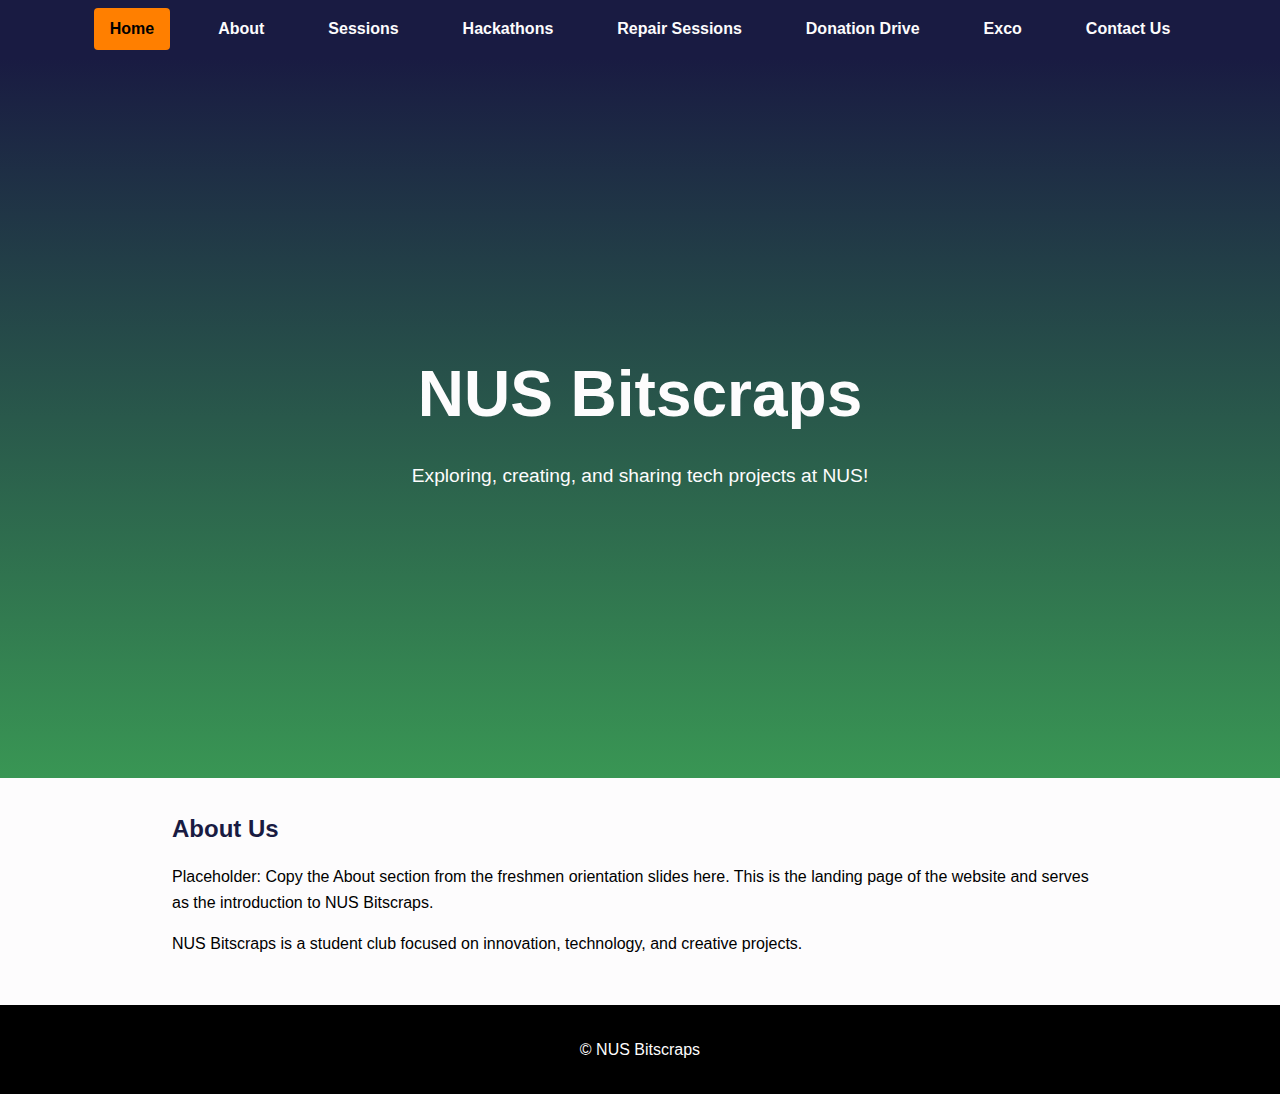
<file: index.html>
<!DOCTYPE html>
<html lang="en">
<head>
  <meta charset="UTF-8">
  <meta name="viewport" content="width=device-width, initial-scale=1.0">
  <title>NUS Bitscraps - About</title>
  <link rel="stylesheet" href="css/style.css">
</head>
<body>

<!-- Header / Navigation -->
<header id="main-nav"></header>

<!-- Cover Section -->
<section class="cover">
  <h1>NUS Bitscraps</h1>
  <p>Exploring, creating, and sharing tech projects at NUS!</p>
</section>

<!-- About Section -->
<main class="tab-content active">
  <h2>About Us</h2>
  <p>
    Placeholder: Copy the About section from the freshmen orientation slides here.
    This is the landing page of the website and serves as the introduction to NUS Bitscraps.
  </p>
  <p>
    NUS Bitscraps is a student club focused on innovation, technology, and creative projects.
  </p>
</main>

<!-- Social / Footer -->
<footer class="social">
  <p>© NUS Bitscraps</p>
</footer>

<!-- JS -->
<script src="js/nav.js"></script>

</body>
</html>
</file>
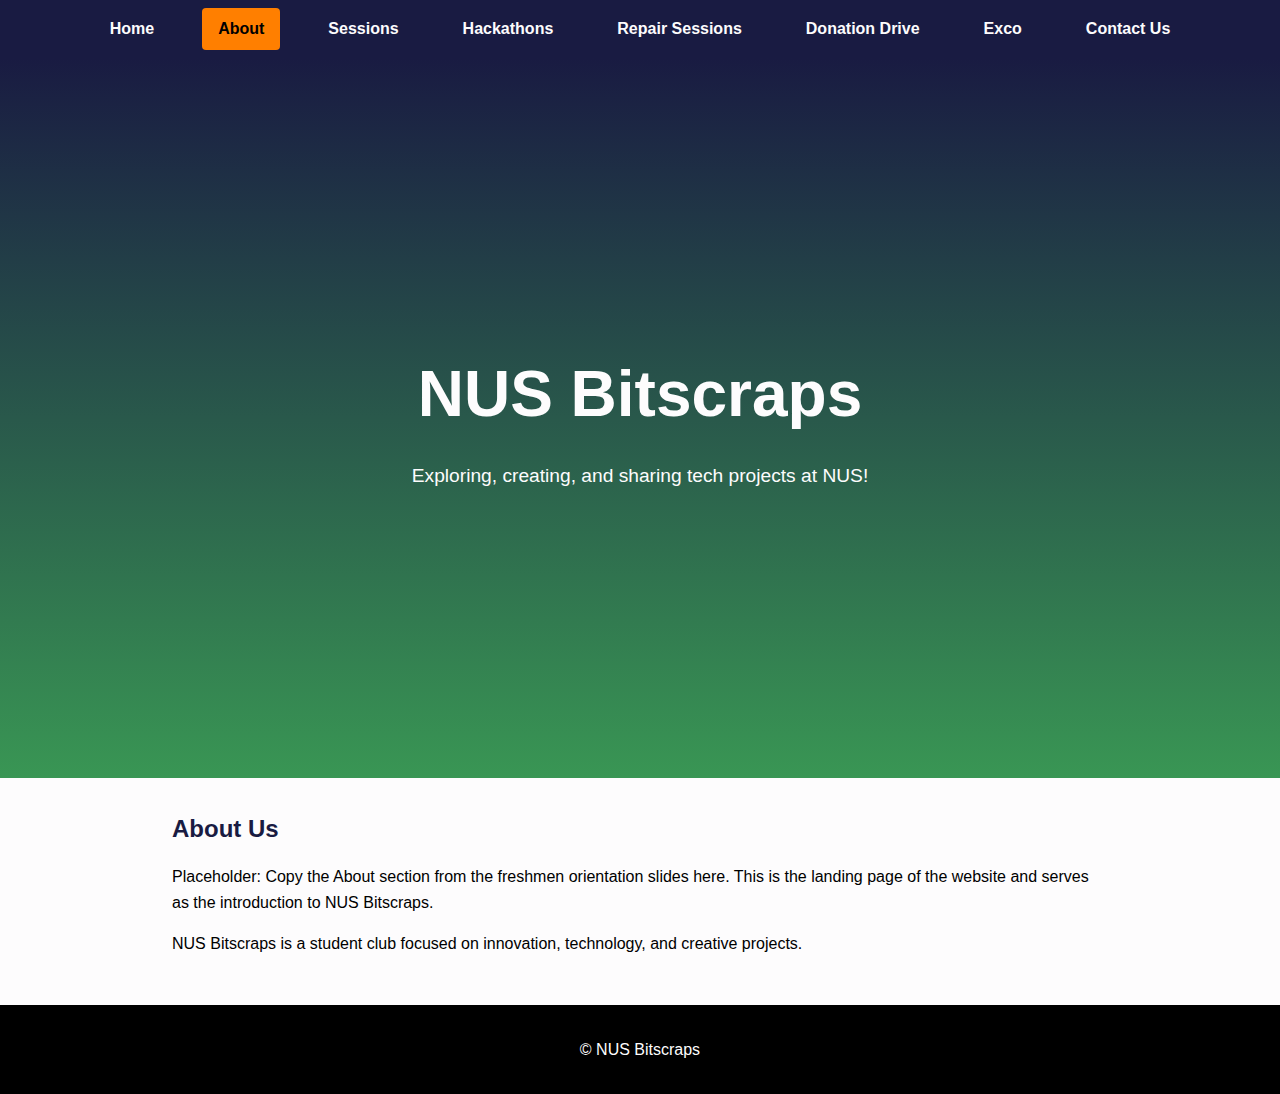
<file: about.html>
<!DOCTYPE html>
<html lang="en">
<head>
  <meta charset="UTF-8">
  <meta name="viewport" content="width=device-width, initial-scale=1.0">
  <title>NUS Bitscraps - About</title>
  <link rel="stylesheet" href="css/style.css">
  <script src="js/nav.js"></script>
</head>
<body>

<!-- Header / Navigation -->
<header id="main-nav"></header>

<!-- Cover Section -->
<section class="cover">
  <h1>NUS Bitscraps</h1>
  <p>Exploring, creating, and sharing tech projects at NUS!</p>
</section>

<!-- About Section -->
<main class="tab-content active">
  <h2>About Us</h2>
  <p>
    Placeholder: Copy the About section from the freshmen orientation slides here.
    This is the landing page of the website and serves as the introduction to NUS Bitscraps.
  </p>
  <p>
    NUS Bitscraps is a student club focused on innovation, technology, and creative projects.
  </p>
</main>

<!-- Social / Footer -->
<footer class="social">
  <p>© NUS Bitscraps</p>
</footer>
</body>
</html>
</file>
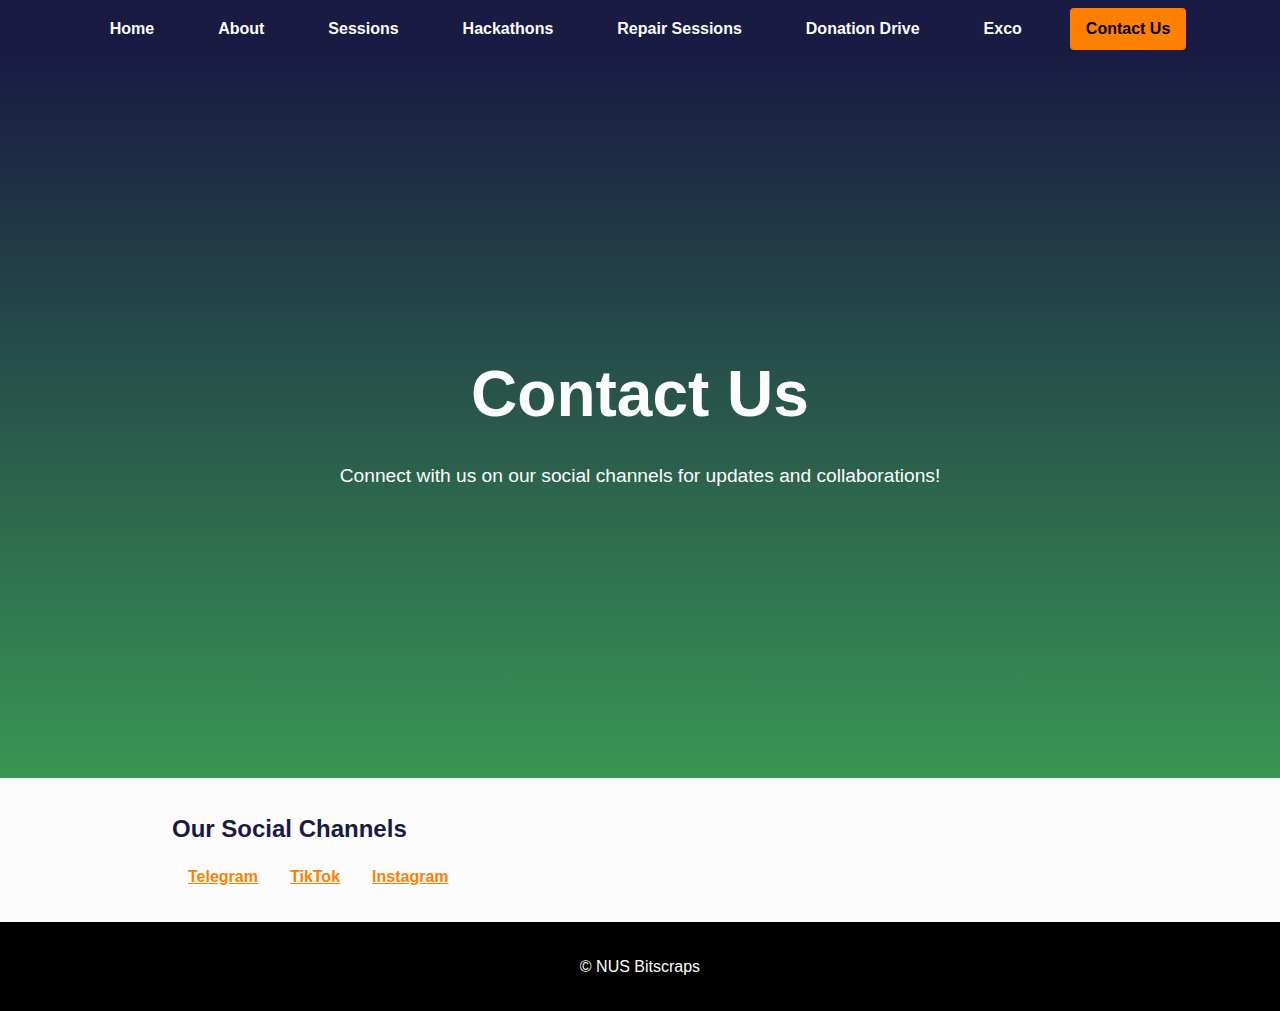
<file: contact.html>
<!DOCTYPE html>
<html lang="en">
<head>
  <meta charset="UTF-8">
  <meta name="viewport" content="width=device-width, initial-scale=1.0">
  <title>NUS Bitscraps - Contact Us</title>
  <link rel="stylesheet" href="css/style.css">
</head>
<body>

<!-- Header / Navigation -->
<header id="main-nav"></header>

<!-- Cover Section -->
<section class="cover">
  <h1>Contact Us</h1>
  <p>Connect with us on our social channels for updates and collaborations!</p>
</section>

<!-- Dynamic Content -->
<main class="tab-content active" id="contact-content">
  <h2>Our Social Channels</h2>
  <div class="social-links" id="social-links">
    <!-- JS will populate this -->
  </div>
</main>

<!-- Social / Footer -->
<footer class="social">
  <p>© NUS Bitscraps</p>
</footer>

<script>
document.addEventListener('DOMContentLoaded', () => {
  fetch('data/contact.json')
    .then(res => res.json())
    .then(data => {
      const container = document.getElementById('social-links');
      data.socials.forEach(social => {
        const a = document.createElement('a');
        a.href = social.url;
        a.textContent = social.name;
        a.target = "_blank";
        a.style.margin = "0 1rem";
        a.style.fontWeight = "bold";
        a.style.color = "#FF7F00"; // Optional: highlight color
        container.appendChild(a);
      });
    })
    .catch(err => console.error("Failed to load contact.json:", err));
});
</script>
<script src="js/nav.js"></script>
</body>
</html>
</file>
<file: css/style.css>
/* ==========================
   Variables (Color Palette)
========================== */
:root {
  --orange: #FF7F00;
  --dark-blue: #191B42;
  --green: #399654;
  --black: #000000;
  --white: #FDFCFD;
}

/* ==========================
   Global Reset
========================== */
* {
  margin: 0;
  padding: 0;
  box-sizing: border-box;
}

body {
  font-family: 'Arial', sans-serif;
  background: var(--white);
  color: var(--black);
  line-height: 1.6;
}

/* ==========================
   Navigation Bar
========================== */
#main-nav {
  background: var(--dark-blue);
  padding: 0.5rem 1rem;
  min-height: 50px;       /* ensures header is visible even before JS loads */
  display: flex;
  justify-content: center;
  align-items: center;
}


#main-nav ul {
  list-style: none;
  display: flex;
  justify-content: center;
  flex-wrap: wrap;
}

#main-nav li {
  margin: 0 1rem;
}

#main-nav a {
  text-decoration: none;
  color: var(--white);
  font-weight: bold;
  padding: 0.5rem 1rem;
  display: block;
  transition: background 0.3s, color 0.3s;
}

#main-nav a:hover,
#main-nav a.active {
  background: var(--orange);
  color: var(--black);
  border-radius: 4px;
}

/* ==========================
   Cover Section
========================== */
.cover {
  height: 80vh;
  background: linear-gradient(to bottom, var(--dark-blue), var(--green));
  display: flex;
  justify-content: center;
  align-items: center;
  flex-direction: column;
  color: var(--white);
  text-align: center;
  padding: 0 1rem;
}

.cover h1 {
  font-size: 4rem;
  margin-bottom: 1rem;
}

.cover p {
  font-size: 1.2rem;
}

/* ==========================
   Page Content
========================== */
main.tab-content {
  padding: 2rem;
  max-width: 1000px;
  margin: 0 auto;
}

main.tab-content h2 {
  margin-bottom: 1rem;
  color: var(--dark-blue);
}

main.tab-content p {
  margin-bottom: 1rem;
}

/* ==========================
   Images in Content
========================== */
main.tab-content img {
  max-width: 100%;
  height: auto;
  margin: 1rem 0;
  border-radius: 8px;
  border: 1px solid var(--dark-blue);
}

/* ==========================
   Social / Footer
========================== */
footer.social {
  text-align: center;
  padding: 2rem;
  background: var(--black);
  color: var(--white);
}

footer.social a {
  margin: 0 1rem;
  color: var(--white);
  text-decoration: none;
  font-size: 1.5rem;
}

footer.social a:hover {
  color: var(--orange);
}

/* ==========================
   Responsive
========================== */
@media (max-width: 768px) {
  .cover h1 {
    font-size: 3rem;
  }

  #main-nav a {
    padding: 0.5rem 0.8rem;
    font-size: 0.9rem;
  }

  main.tab-content {
    padding: 1rem;
  }
}

/* ==========================
   Exco Section
========================== */

.department-section {
  margin: 2rem 0;
}

.members-grid {
  display: grid;
  grid-template-columns: repeat(auto-fill, minmax(150px, 1fr));
  gap: 1rem;
  margin-top: 1rem;
}

.member-card {
  text-align: center;
}

.member-card img {
  width: 100%;
  height: auto;
  border-radius: 8px;
  border: 1px solid var(--dark-blue);
}

.member-card p {
  margin-top: 0.5rem;
  font-weight: bold;
}
</file>
